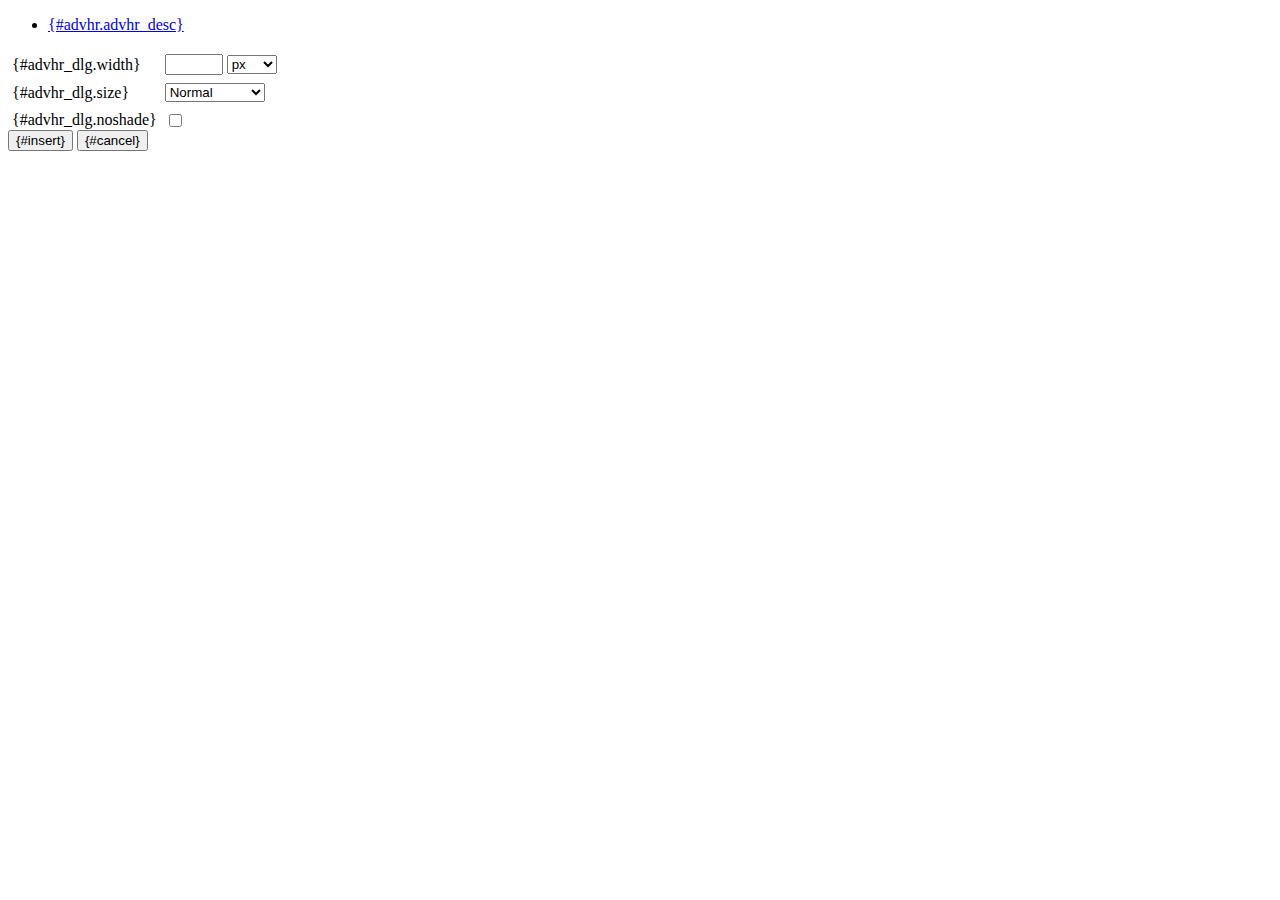
<file: includes/tiny_mce/plugins/advhr/rule.htm>
<!DOCTYPE html PUBLIC "-//W3C//DTD XHTML 1.0 Strict//EN" "http://www.w3.org/TR/xhtml1/DTD/xhtml1-strict.dtd">
<html xmlns="http://www.w3.org/1999/xhtml">
<head>
	<title>{#advhr.advhr_desc}</title>
	<script type="text/javascript" src="../../tiny_mce_popup.js"></script>
	<script type="text/javascript" src="js/rule.js"></script>
	<script type="text/javascript" src="../../utils/mctabs.js"></script>
	<script type="text/javascript" src="../../utils/form_utils.js"></script>
	<link href="css/advhr.css" rel="stylesheet" type="text/css" />
</head>
<body>
<form onsubmit="AdvHRDialog.update();return false;" action="#">
	<div class="tabs">
		<ul>
			<li id="general_tab" class="current"><span><a href="javascript:mcTabs.displayTab('general_tab','general_panel');" onmousedown="return false;">{#advhr.advhr_desc}</a></span></li>
		</ul>
	</div>

	<div class="panel_wrapper">
		<div id="general_panel" class="panel current">
			<table border="0" cellpadding="4" cellspacing="0">
                    <tr>
                        <td><label for="width">{#advhr_dlg.width}</label></td>
                        <td class="nowrap">
                            <input id="width" name="width" type="text" value="" class="mceFocus" />
                            <select name="width2" id="width2">
                                <option value="">px</option>
                                <option value="%">%</option>
                            </select>
                        </td>
                    </tr>
                    <tr>
                        <td><label for="size">{#advhr_dlg.size}</label></td>
                        <td><select id="size" name="size">
                            <option value="">Normal</option>
                            <option value="1">1</option>
                            <option value="2">2</option>
                            <option value="3">3</option>
                            <option value="4">4</option>
                            <option value="5">5</option>
                        </select></td>
                    </tr>
                    <tr>
                        <td><label for="noshade">{#advhr_dlg.noshade}</label></td>
                        <td><input type="checkbox" name="noshade" id="noshade" class="radio" /></td>
                    </tr>
            </table>
		</div>
	</div>

	<div class="mceActionPanel">
		<input type="submit" id="insert" name="insert" value="{#insert}" />
		<input type="button" id="cancel" name="cancel" value="{#cancel}" onclick="tinyMCEPopup.close();" />
	</div>
</form>
</body>
</html>
</file>
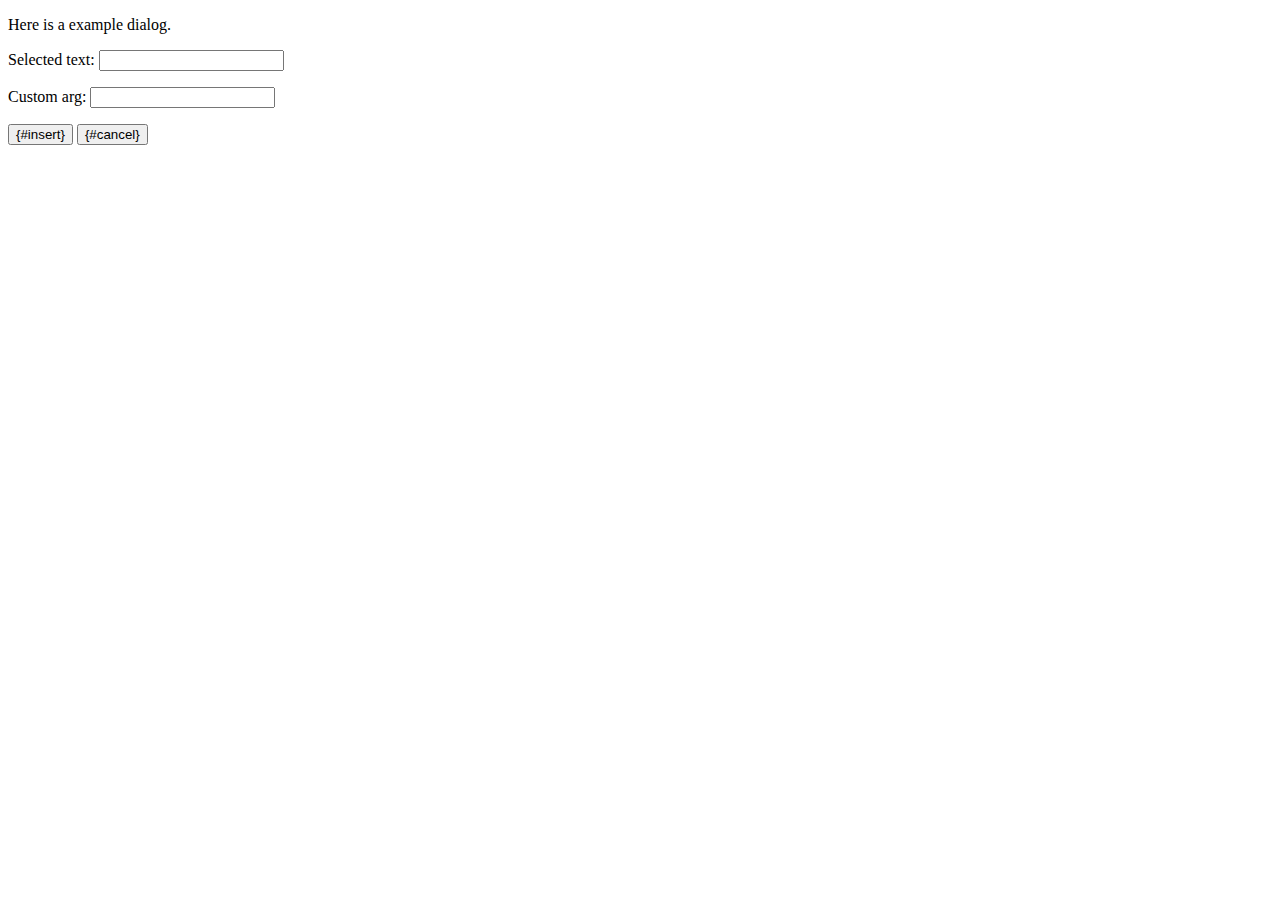
<file: includes/tiny_mce/plugins/example/dialog.htm>
<!DOCTYPE html PUBLIC "-//W3C//DTD XHTML 1.0 Strict//EN" "http://www.w3.org/TR/xhtml1/DTD/xhtml1-strict.dtd">
<html xmlns="http://www.w3.org/1999/xhtml">
<head>
	<title>{#example_dlg.title}</title>
	<script type="text/javascript" src="../../tiny_mce_popup.js"></script>
	<script type="text/javascript" src="js/dialog.js"></script>
</head>
<body>

<form onsubmit="ExampleDialog.insert();return false;" action="#">
	<p>Here is a example dialog.</p>
	<p>Selected text: <input id="someval" name="someval" type="text" class="text" /></p>
	<p>Custom arg: <input id="somearg" name="somearg" type="text" class="text" /></p>

	<div class="mceActionPanel">
		<input type="button" id="insert" name="insert" value="{#insert}" onclick="ExampleDialog.insert();" />
		<input type="button" id="cancel" name="cancel" value="{#cancel}" onclick="tinyMCEPopup.close();" />
	</div>
</form>

</body>
</html>
</file>
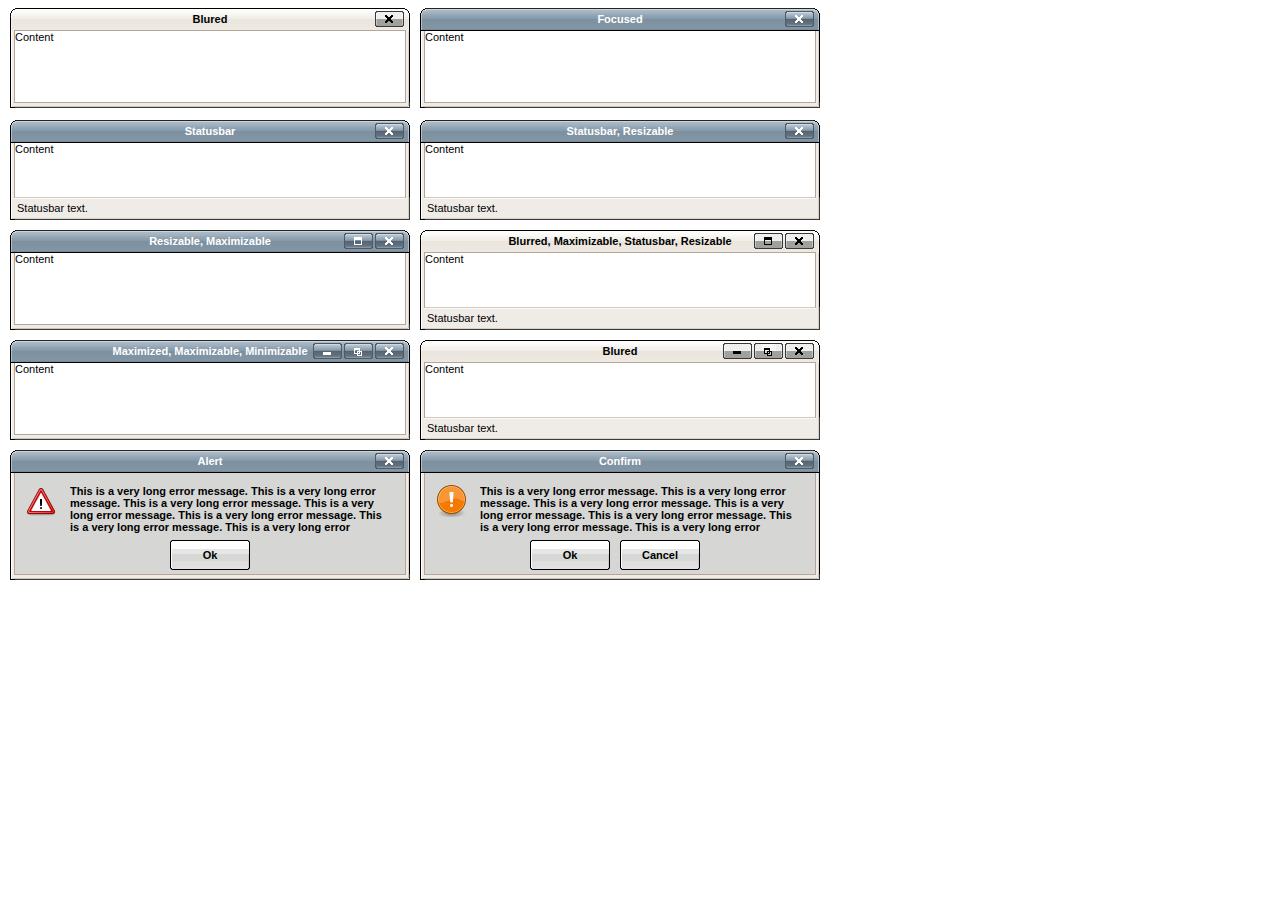
<file: includes/tiny_mce/plugins/inlinepopups/template.htm>
<!-- <!DOCTYPE html PUBLIC "-//W3C//DTD XHTML 1.0 Strict//EN" "http://www.w3.org/TR/xhtml1/DTD/xhtml1-strict.dtd"> -->
<html xmlns="http://www.w3.org/1999/xhtml">
<head>
<title>Template for dialogs</title>
<link rel="stylesheet" type="text/css" href="skins/clearlooks2/window.css" />
</head>
<body>

<div class="mceEditor">
	<div class="clearlooks2" style="width:400px; height:100px; left:10px;">
		<div class="mceWrapper">
			<div class="mceTop">
				<div class="mceLeft"></div>
				<div class="mceCenter"></div>
				<div class="mceRight"></div>
				<span>Blured</span>
			</div>

			<div class="mceMiddle">
				<div class="mceLeft"></div>
				<span>Content</span>
				<div class="mceRight"></div>
			</div>

			<div class="mceBottom">
				<div class="mceLeft"></div>
				<div class="mceCenter"></div>
				<div class="mceRight"></div>
				<span>Statusbar text.</span>
			</div>

			<a class="mceMove" href="#"></a>
			<a class="mceMin" href="#"></a>
			<a class="mceMax" href="#"></a>
			<a class="mceMed" href="#"></a>
			<a class="mceClose" href="#"></a>
			<a class="mceResize mceResizeN" href="#"></a>
			<a class="mceResize mceResizeS" href="#"></a>
			<a class="mceResize mceResizeW" href="#"></a>
			<a class="mceResize mceResizeE" href="#"></a>
			<a class="mceResize mceResizeNW" href="#"></a>
			<a class="mceResize mceResizeNE" href="#"></a>
			<a class="mceResize mceResizeSW" href="#"></a>
			<a class="mceResize mceResizeSE" href="#"></a>
		</div>
	</div>

	<div class="clearlooks2" style="width:400px; height:100px; left:420px;">
		<div class="mceWrapper mceMovable mceFocus">
			<div class="mceTop">
				<div class="mceLeft"></div>
				<div class="mceCenter"></div>
				<div class="mceRight"></div>
				<span>Focused</span>
			</div>

			<div class="mceMiddle">
				<div class="mceLeft"></div>
				<span>Content</span>
				<div class="mceRight"></div>
			</div>

			<div class="mceBottom">
				<div class="mceLeft"></div>
				<div class="mceCenter"></div>
				<div class="mceRight"></div>
				<span>Statusbar text.</span>
			</div>

			<a class="mceMove" href="#"></a>
			<a class="mceMin" href="#"></a>
			<a class="mceMax" href="#"></a>
			<a class="mceMed" href="#"></a>
			<a class="mceClose" href="#"></a>
			<a class="mceResize mceResizeN" href="#"></a>
			<a class="mceResize mceResizeS" href="#"></a>
			<a class="mceResize mceResizeW" href="#"></a>
			<a class="mceResize mceResizeE" href="#"></a>
			<a class="mceResize mceResizeNW" href="#"></a>
			<a class="mceResize mceResizeNE" href="#"></a>
			<a class="mceResize mceResizeSW" href="#"></a>
			<a class="mceResize mceResizeSE" href="#"></a>
		</div>
	</div>

	<div class="clearlooks2" style="width:400px; height:100px; left:10px; top:120px;">
		<div class="mceWrapper mceMovable mceFocus mceStatusbar">
			<div class="mceTop">
				<div class="mceLeft"></div>
				<div class="mceCenter"></div>
				<div class="mceRight"></div>
				<span>Statusbar</span>
			</div>

			<div class="mceMiddle">
				<div class="mceLeft"></div>
				<span>Content</span>
				<div class="mceRight"></div>
			</div>

			<div class="mceBottom">
				<div class="mceLeft"></div>
				<div class="mceCenter"></div>
				<div class="mceRight"></div>
				<span>Statusbar text.</span>
			</div>

			<a class="mceMove" href="#"></a>
			<a class="mceMin" href="#"></a>
			<a class="mceMax" href="#"></a>
			<a class="mceMed" href="#"></a>
			<a class="mceClose" href="#"></a>
			<a class="mceResize mceResizeN" href="#"></a>
			<a class="mceResize mceResizeS" href="#"></a>
			<a class="mceResize mceResizeW" href="#"></a>
			<a class="mceResize mceResizeE" href="#"></a>
			<a class="mceResize mceResizeNW" href="#"></a>
			<a class="mceResize mceResizeNE" href="#"></a>
			<a class="mceResize mceResizeSW" href="#"></a>
			<a class="mceResize mceResizeSE" href="#"></a>
		</div>
	</div>

	<div class="clearlooks2" style="width:400px; height:100px; left:420px; top:120px;">
		<div class="mceWrapper mceMovable mceFocus mceStatusbar mceResizable">
			<div class="mceTop">
				<div class="mceLeft"></div>
				<div class="mceCenter"></div>
				<div class="mceRight"></div>
				<span>Statusbar, Resizable</span>
			</div>

			<div class="mceMiddle">
				<div class="mceLeft"></div>
				<span>Content</span>
				<div class="mceRight"></div>
			</div>

			<div class="mceBottom">
				<div class="mceLeft"></div>
				<div class="mceCenter"></div>
				<div class="mceRight"></div>
				<span>Statusbar text.</span>
			</div>

			<a class="mceMove" href="#"></a>
			<a class="mceMin" href="#"></a>
			<a class="mceMax" href="#"></a>
			<a class="mceMed" href="#"></a>
			<a class="mceClose" href="#"></a>
			<a class="mceResize mceResizeN" href="#"></a>
			<a class="mceResize mceResizeS" href="#"></a>
			<a class="mceResize mceResizeW" href="#"></a>
			<a class="mceResize mceResizeE" href="#"></a>
			<a class="mceResize mceResizeNW" href="#"></a>
			<a class="mceResize mceResizeNE" href="#"></a>
			<a class="mceResize mceResizeSW" href="#"></a>
			<a class="mceResize mceResizeSE" href="#"></a>
		</div>
	</div>

	<div class="clearlooks2" style="width:400px; height:100px; left:10px; top:230px;">
		<div class="mceWrapper mceMovable mceFocus mceResizable mceMaximizable">
			<div class="mceTop">
				<div class="mceLeft"></div>
				<div class="mceCenter"></div>
				<div class="mceRight"></div>
				<span>Resizable, Maximizable</span>
			</div>

			<div class="mceMiddle">
				<div class="mceLeft"></div>
				<span>Content</span>
				<div class="mceRight"></div>
			</div>

			<div class="mceBottom">
				<div class="mceLeft"></div>
				<div class="mceCenter"></div>
				<div class="mceRight"></div>
				<span>Statusbar text.</span>
			</div>

			<a class="mceMove" href="#"></a>
			<a class="mceMin" href="#"></a>
			<a class="mceMax" href="#"></a>
			<a class="mceMed" href="#"></a>
			<a class="mceClose" href="#"></a>
			<a class="mceResize mceResizeN" href="#"></a>
			<a class="mceResize mceResizeS" href="#"></a>
			<a class="mceResize mceResizeW" href="#"></a>
			<a class="mceResize mceResizeE" href="#"></a>
			<a class="mceResize mceResizeNW" href="#"></a>
			<a class="mceResize mceResizeNE" href="#"></a>
			<a class="mceResize mceResizeSW" href="#"></a>
			<a class="mceResize mceResizeSE" href="#"></a>
		</div>
	</div>

	<div class="clearlooks2" style="width:400px; height:100px; left:420px; top:230px;">
		<div class="mceWrapper mceMovable mceStatusbar mceResizable mceMaximizable">
			<div class="mceTop">
				<div class="mceLeft"></div>
				<div class="mceCenter"></div>
				<div class="mceRight"></div>
				<span>Blurred, Maximizable, Statusbar, Resizable</span>
			</div>

			<div class="mceMiddle">
				<div class="mceLeft"></div>
				<span>Content</span>
				<div class="mceRight"></div>
			</div>

			<div class="mceBottom">
				<div class="mceLeft"></div>
				<div class="mceCenter"></div>
				<div class="mceRight"></div>
				<span>Statusbar text.</span>
			</div>

			<a class="mceMove" href="#"></a>
			<a class="mceMin" href="#"></a>
			<a class="mceMax" href="#"></a>
			<a class="mceMed" href="#"></a>
			<a class="mceClose" href="#"></a>
			<a class="mceResize mceResizeN" href="#"></a>
			<a class="mceResize mceResizeS" href="#"></a>
			<a class="mceResize mceResizeW" href="#"></a>
			<a class="mceResize mceResizeE" href="#"></a>
			<a class="mceResize mceResizeNW" href="#"></a>
			<a class="mceResize mceResizeNE" href="#"></a>
			<a class="mceResize mceResizeSW" href="#"></a>
			<a class="mceResize mceResizeSE" href="#"></a>
		</div>
	</div>

	<div class="clearlooks2" style="width:400px; height:100px; left:10px; top:340px;">
		<div class="mceWrapper mceMovable mceFocus mceResizable mceMaximized mceMinimizable mceMaximizable">
			<div class="mceTop">
				<div class="mceLeft"></div>
				<div class="mceCenter"></div>
				<div class="mceRight"></div>
				<span>Maximized, Maximizable, Minimizable</span>
			</div>

			<div class="mceMiddle">
				<div class="mceLeft"></div>
				<span>Content</span>
				<div class="mceRight"></div>
			</div>

			<div class="mceBottom">
				<div class="mceLeft"></div>
				<div class="mceCenter"></div>
				<div class="mceRight"></div>
				<span>Statusbar text.</span>
			</div>

			<a class="mceMove" href="#"></a>
			<a class="mceMin" href="#"></a>
			<a class="mceMax" href="#"></a>
			<a class="mceMed" href="#"></a>
			<a class="mceClose" href="#"></a>
			<a class="mceResize mceResizeN" href="#"></a>
			<a class="mceResize mceResizeS" href="#"></a>
			<a class="mceResize mceResizeW" href="#"></a>
			<a class="mceResize mceResizeE" href="#"></a>
			<a class="mceResize mceResizeNW" href="#"></a>
			<a class="mceResize mceResizeNE" href="#"></a>
			<a class="mceResize mceResizeSW" href="#"></a>
			<a class="mceResize mceResizeSE" href="#"></a>
		</div>
	</div>

	<div class="clearlooks2" style="width:400px; height:100px; left:420px; top:340px;">
		<div class="mceWrapper mceMovable mceStatusbar mceResizable mceMaximized mceMinimizable mceMaximizable">
			<div class="mceTop">
				<div class="mceLeft"></div>
				<div class="mceCenter"></div>
				<div class="mceRight"></div>
				<span>Blured</span>
			</div>

			<div class="mceMiddle">
				<div class="mceLeft"></div>
				<span>Content</span>
				<div class="mceRight"></div>
			</div>

			<div class="mceBottom">
				<div class="mceLeft"></div>
				<div class="mceCenter"></div>
				<div class="mceRight"></div>
				<span>Statusbar text.</span>
			</div>

			<a class="mceMove" href="#"></a>
			<a class="mceMin" href="#"></a>
			<a class="mceMax" href="#"></a>
			<a class="mceMed" href="#"></a>
			<a class="mceClose" href="#"></a>
			<a class="mceResize mceResizeN" href="#"></a>
			<a class="mceResize mceResizeS" href="#"></a>
			<a class="mceResize mceResizeW" href="#"></a>
			<a class="mceResize mceResizeE" href="#"></a>
			<a class="mceResize mceResizeNW" href="#"></a>
			<a class="mceResize mceResizeNE" href="#"></a>
			<a class="mceResize mceResizeSW" href="#"></a>
			<a class="mceResize mceResizeSE" href="#"></a>
		</div>
	</div>

	<div class="clearlooks2" style="width:400px; height:130px; left:10px; top:450px;">
		<div class="mceWrapper mceMovable mceFocus mceModal mceAlert">
			<div class="mceTop">
				<div class="mceLeft"></div>
				<div class="mceCenter"></div>
				<div class="mceRight"></div>
				<span>Alert</span>
			</div>

			<div class="mceMiddle">
				<div class="mceLeft"></div>
				<span>
					This is a very long error message. This is a very long error message.
					This is a very long error message. This is a very long error message.
					This is a very long error message. This is a very long error message.
					This is a very long error message. This is a very long error message.
					This is a very long error message. This is a very long error message.
					This is a very long error message. This is a very long error message.
				</span>
				<div class="mceRight"></div>
				<div class="mceIcon"></div>
			</div>

			<div class="mceBottom">
				<div class="mceLeft"></div>
				<div class="mceCenter"></div>
				<div class="mceRight"></div>
			</div>

			<a class="mceMove" href="#"></a>
			<a class="mceButton mceOk" href="#">Ok</a>
			<a class="mceClose" href="#"></a>
		</div>
	</div>

	<div class="clearlooks2" style="width:400px; height:130px; left:420px; top:450px;">
		<div class="mceWrapper mceMovable mceFocus mceModal mceConfirm">
			<div class="mceTop">
				<div class="mceLeft"></div>
				<div class="mceCenter"></div>
				<div class="mceRight"></div>
				<span>Confirm</span>
			</div>

			<div class="mceMiddle">
				<div class="mceLeft"></div>
				<span>
					This is a very long error message. This is a very long error message.
					This is a very long error message. This is a very long error message.
					This is a very long error message. This is a very long error message.
					This is a very long error message. This is a very long error message.
					This is a very long error message. This is a very long error message.
					This is a very long error message. This is a very long error message.
					</span>
				<div class="mceRight"></div>
				<div class="mceIcon"></div>
			</div>

			<div class="mceBottom">
				<div class="mceLeft"></div>
				<div class="mceCenter"></div>
				<div class="mceRight"></div>
			</div>

			<a class="mceMove" href="#"></a>
			<a class="mceButton mceOk" href="#">Ok</a>
			<a class="mceButton mceCancel" href="#">Cancel</a>
			<a class="mceClose" href="#"></a>
		</div>
	</div>
</div>

</body>
</html>
</file>
<file: includes/tiny_mce/plugins/advhr/css/advhr.css>
input.radio {border:1px none #000; background:transparent; vertical-align:middle;}
.panel_wrapper div.current {height:80px;}
#width {width:50px; vertical-align:middle;}
#width2 {width:50px; vertical-align:middle;}
#size {width:100px;}
</file>
<file: includes/tiny_mce/plugins/inlinepopups/skins/clearlooks2/window.css>
/* Clearlooks 2 */

/* Reset */
.clearlooks2, .clearlooks2 div, .clearlooks2 span, .clearlooks2 a {vertical-align:baseline; text-align:left; position:absolute; border:0; padding:0; margin:0; background:transparent; font-family:Arial,Verdana; font-size:11px; color:#000; text-decoration:none; font-weight:normal; width:auto; height:auto; overflow:hidden; display:block}

/* General */
.clearlooks2 {position:absolute; direction:ltr}
.clearlooks2 .mceWrapper {position:static}
.mceEventBlocker {position:fixed; left:0; top:0; background:url(img/horizontal.gif) no-repeat 0 -75px; width:100%; height:100%}
.clearlooks2 .mcePlaceHolder {border:1px solid #000; background:#888; top:0; left:0; opacity:0.5; -ms-filter:'alpha(opacity=50)'; filter:alpha(opacity=50)}
.clearlooks2_modalBlocker {position:fixed; left:0; top:0; width:100%; height:100%; background:#FFF; opacity:0.6; -ms-filter:'alpha(opacity=60)'; filter:alpha(opacity=60); display:none}

/* Top */
.clearlooks2 .mceTop, .clearlooks2 .mceTop div {top:0; width:100%; height:23px}
.clearlooks2 .mceTop .mceLeft {width:6px; background:url(img/corners.gif)}
.clearlooks2 .mceTop .mceCenter {right:6px; width:100%; height:23px; background:url(img/horizontal.gif) 12px 0; clip:rect(auto auto auto 12px)}
.clearlooks2 .mceTop .mceRight {right:0; width:6px; height:23px; background:url(img/corners.gif) -12px 0}
.clearlooks2 .mceTop span {width:100%; text-align:center; vertical-align:middle; line-height:23px; font-weight:bold}
.clearlooks2 .mceFocus .mceTop .mceLeft {background:url(img/corners.gif) -6px 0}
.clearlooks2 .mceFocus .mceTop .mceCenter {background:url(img/horizontal.gif) 0 -23px}
.clearlooks2 .mceFocus .mceTop .mceRight {background:url(img/corners.gif) -18px 0}
.clearlooks2 .mceFocus .mceTop span {color:#FFF}

/* Middle */
.clearlooks2 .mceMiddle, .clearlooks2 .mceMiddle div {top:0}
.clearlooks2 .mceMiddle {width:100%; height:100%; clip:rect(23px auto auto auto)}
.clearlooks2 .mceMiddle .mceLeft {left:0; width:5px; height:100%; background:url(img/vertical.gif) -5px 0}
.clearlooks2 .mceMiddle span {top:23px; left:5px; width:100%; height:100%; background:#FFF}
.clearlooks2 .mceMiddle .mceRight {right:0; width:5px; height:100%; background:url(img/vertical.gif)}

/* Bottom */
.clearlooks2 .mceBottom, .clearlooks2 .mceBottom div {height:6px}
.clearlooks2 .mceBottom {left:0; bottom:0; width:100%}
.clearlooks2 .mceBottom div {top:0}
.clearlooks2 .mceBottom .mceLeft {left:0; width:5px; background:url(img/corners.gif) -34px -6px}
.clearlooks2 .mceBottom .mceCenter {left:5px; width:100%; background:url(img/horizontal.gif) 0 -46px}
.clearlooks2 .mceBottom .mceRight {right:0; width:5px; background: url(img/corners.gif) -34px 0}
.clearlooks2 .mceBottom span {display:none}
.clearlooks2 .mceStatusbar .mceBottom, .clearlooks2 .mceStatusbar .mceBottom div {height:23px}
.clearlooks2 .mceStatusbar .mceBottom .mceLeft {background:url(img/corners.gif) -29px 0}
.clearlooks2 .mceStatusbar .mceBottom .mceCenter {background:url(img/horizontal.gif) 0 -52px}
.clearlooks2 .mceStatusbar .mceBottom .mceRight {background:url(img/corners.gif) -24px 0}
.clearlooks2 .mceStatusbar .mceBottom span {display:block; left:7px; font-family:Arial, Verdana; font-size:11px; line-height:23px}

/* Actions */
.clearlooks2 a {width:29px; height:16px; top:3px;}
.clearlooks2 .mceClose {right:6px; background:url(img/buttons.gif) -87px 0}
.clearlooks2 .mceMin {display:none; right:68px; background:url(img/buttons.gif) 0 0}
.clearlooks2 .mceMed {display:none; right:37px; background:url(img/buttons.gif) -29px 0}
.clearlooks2 .mceMax {display:none; right:37px; background:url(img/buttons.gif) -58px 0}
.clearlooks2 .mceMove {display:none;width:100%;cursor:move;background:url(img/corners.gif) no-repeat -100px -100px}
.clearlooks2 .mceMovable .mceMove {display:block}
.clearlooks2 .mceFocus .mceClose {right:6px; background:url(img/buttons.gif) -87px -16px}
.clearlooks2 .mceFocus .mceMin {right:68px; background:url(img/buttons.gif) 0 -16px}
.clearlooks2 .mceFocus .mceMed {right:37px; background:url(img/buttons.gif) -29px -16px}
.clearlooks2 .mceFocus .mceMax {right:37px; background:url(img/buttons.gif) -58px -16px}
.clearlooks2 .mceFocus .mceClose:hover {right:6px; background:url(img/buttons.gif) -87px -32px}
.clearlooks2 .mceFocus .mceClose:hover {right:6px; background:url(img/buttons.gif) -87px -32px}
.clearlooks2 .mceFocus .mceMin:hover {right:68px; background:url(img/buttons.gif) 0 -32px}
.clearlooks2 .mceFocus .mceMed:hover {right:37px; background:url(img/buttons.gif) -29px -32px}
.clearlooks2 .mceFocus .mceMax:hover {right:37px; background:url(img/buttons.gif) -58px -32px}

/* Resize */
.clearlooks2 .mceResize {top:auto; left:auto; display:none; width:5px; height:5px; background:url(img/horizontal.gif) no-repeat 0 -75px}
.clearlooks2 .mceResizable .mceResize {display:block}
.clearlooks2 .mceResizable .mceMin, .clearlooks2 .mceMax {display:none}
.clearlooks2 .mceMinimizable .mceMin {display:block}
.clearlooks2 .mceMaximizable .mceMax {display:block}
.clearlooks2 .mceMaximized .mceMed {display:block}
.clearlooks2 .mceMaximized .mceMax {display:none}
.clearlooks2 a.mceResizeN {top:0; left:0; width:100%; cursor:n-resize}
.clearlooks2 a.mceResizeNW {top:0; left:0; cursor:nw-resize}
.clearlooks2 a.mceResizeNE {top:0; right:0; cursor:ne-resize}
.clearlooks2 a.mceResizeW {top:0; left:0; height:100%; cursor:w-resize;}
.clearlooks2 a.mceResizeE {top:0; right:0; height:100%; cursor:e-resize}
.clearlooks2 a.mceResizeS {bottom:0; left:0; width:100%; cursor:s-resize}
.clearlooks2 a.mceResizeSW {bottom:0; left:0; cursor:sw-resize}
.clearlooks2 a.mceResizeSE {bottom:0; right:0; cursor:se-resize}

/* Alert/Confirm */
.clearlooks2 .mceButton {font-weight:bold; bottom:10px; width:80px; height:30px; background:url(img/button.gif); line-height:30px; vertical-align:middle; text-align:center; outline:0}
.clearlooks2 .mceMiddle .mceIcon {left:15px; top:35px; width:32px; height:32px}
.clearlooks2 .mceAlert .mceMiddle span, .clearlooks2 .mceConfirm .mceMiddle span {background:transparent;left:60px; top:35px; width:320px; height:50px; font-weight:bold; overflow:auto; white-space:normal}
.clearlooks2 a:hover {font-weight:bold;}
.clearlooks2 .mceAlert .mceMiddle, .clearlooks2 .mceConfirm .mceMiddle {background:#D6D7D5}
.clearlooks2 .mceAlert .mceOk {left:50%; top:auto; margin-left: -40px}
.clearlooks2 .mceAlert .mceIcon {background:url(img/alert.gif)}
.clearlooks2 .mceConfirm .mceOk {left:50%; top:auto; margin-left: -90px}
.clearlooks2 .mceConfirm .mceCancel {left:50%; top:auto}
.clearlooks2 .mceConfirm .mceIcon {background:url(img/confirm.gif)}
</file>
